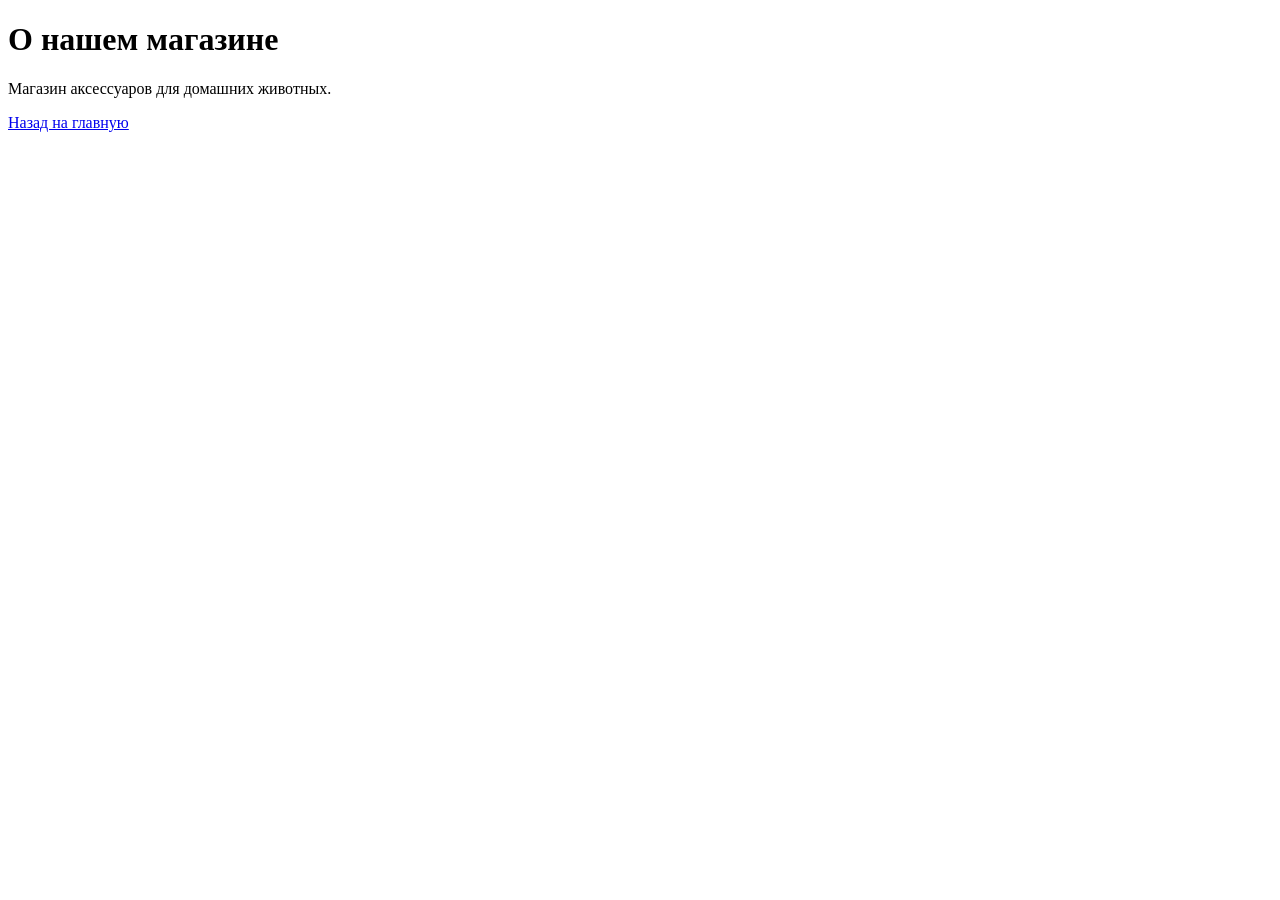
<file: shop/templates/about.html>
<!DOCTYPE html>
<html>
<head><title>О магазине</title></head>
<body>
    <h1>О нашем магазине</h1>
    <p>Магазин аксессуаров для домашних животных.</p>
    <a href="/">Назад на главную</a>
</body>
</html>
</file>
